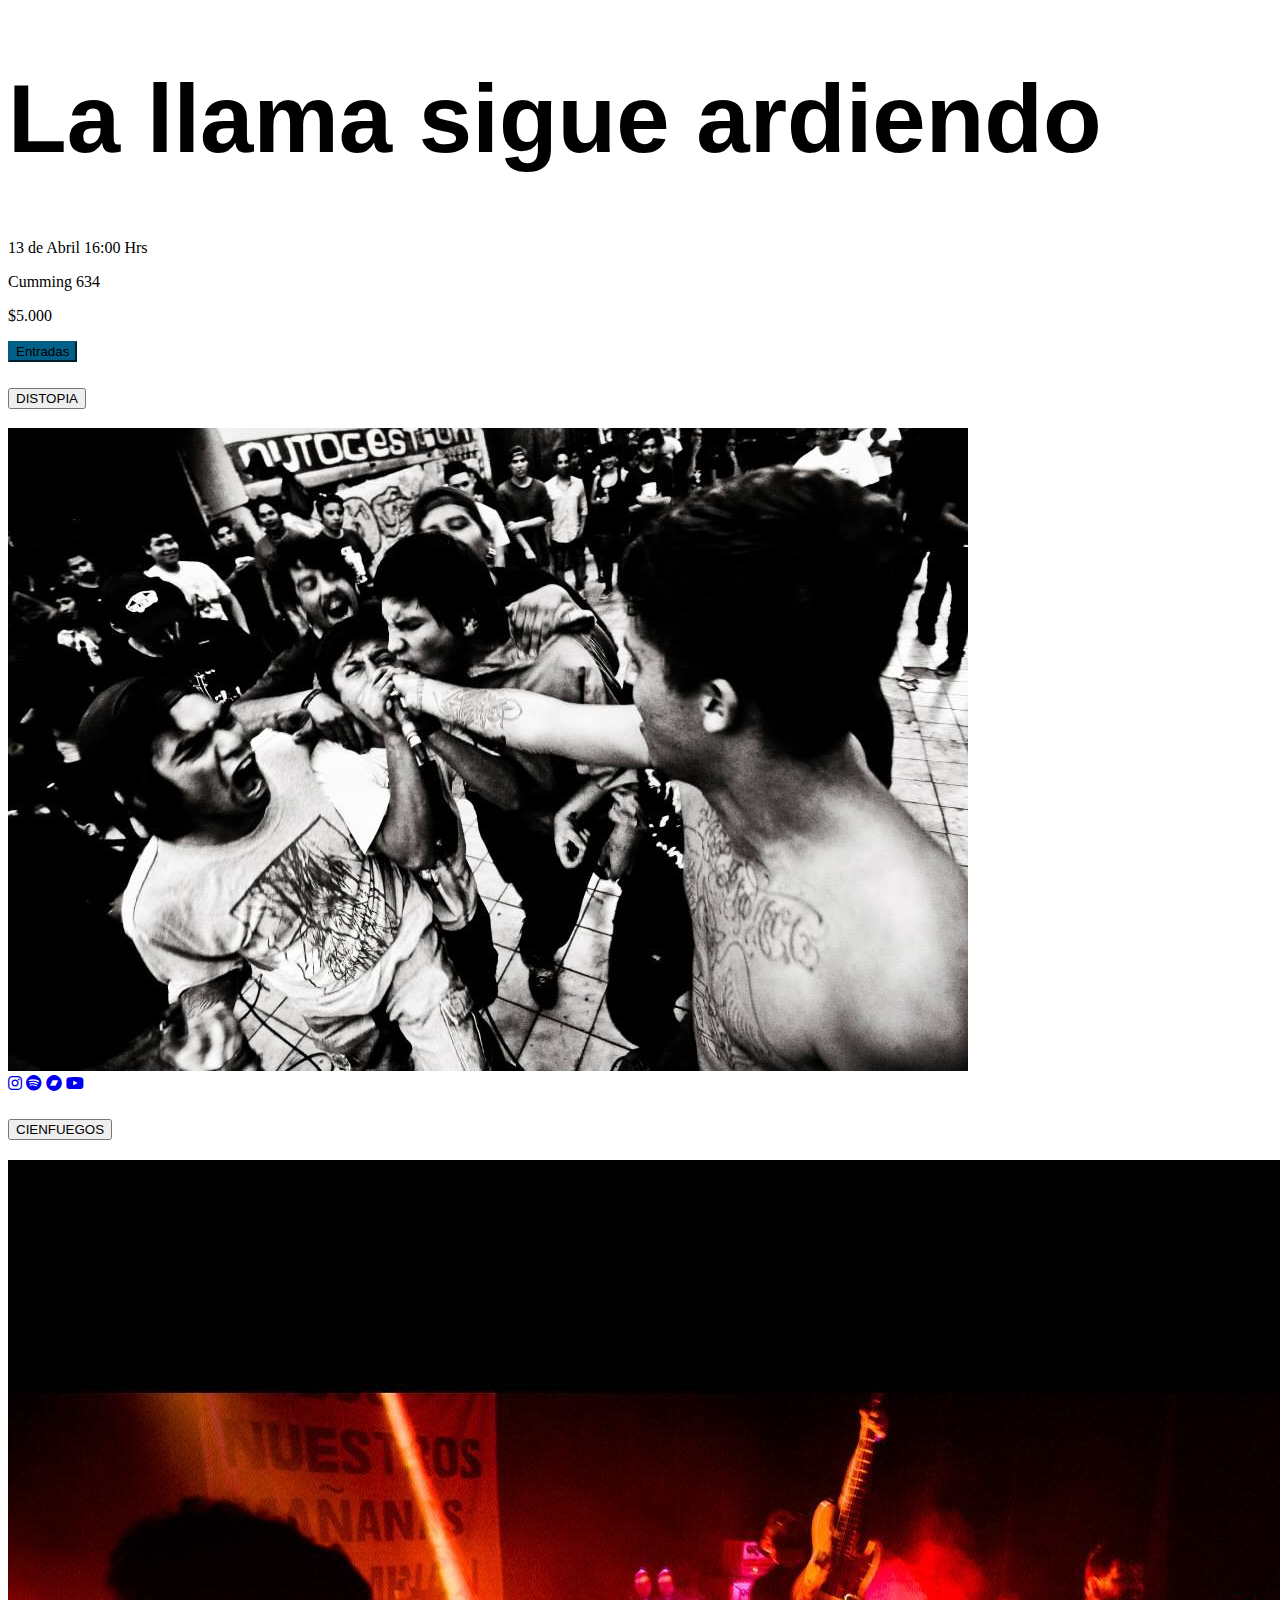
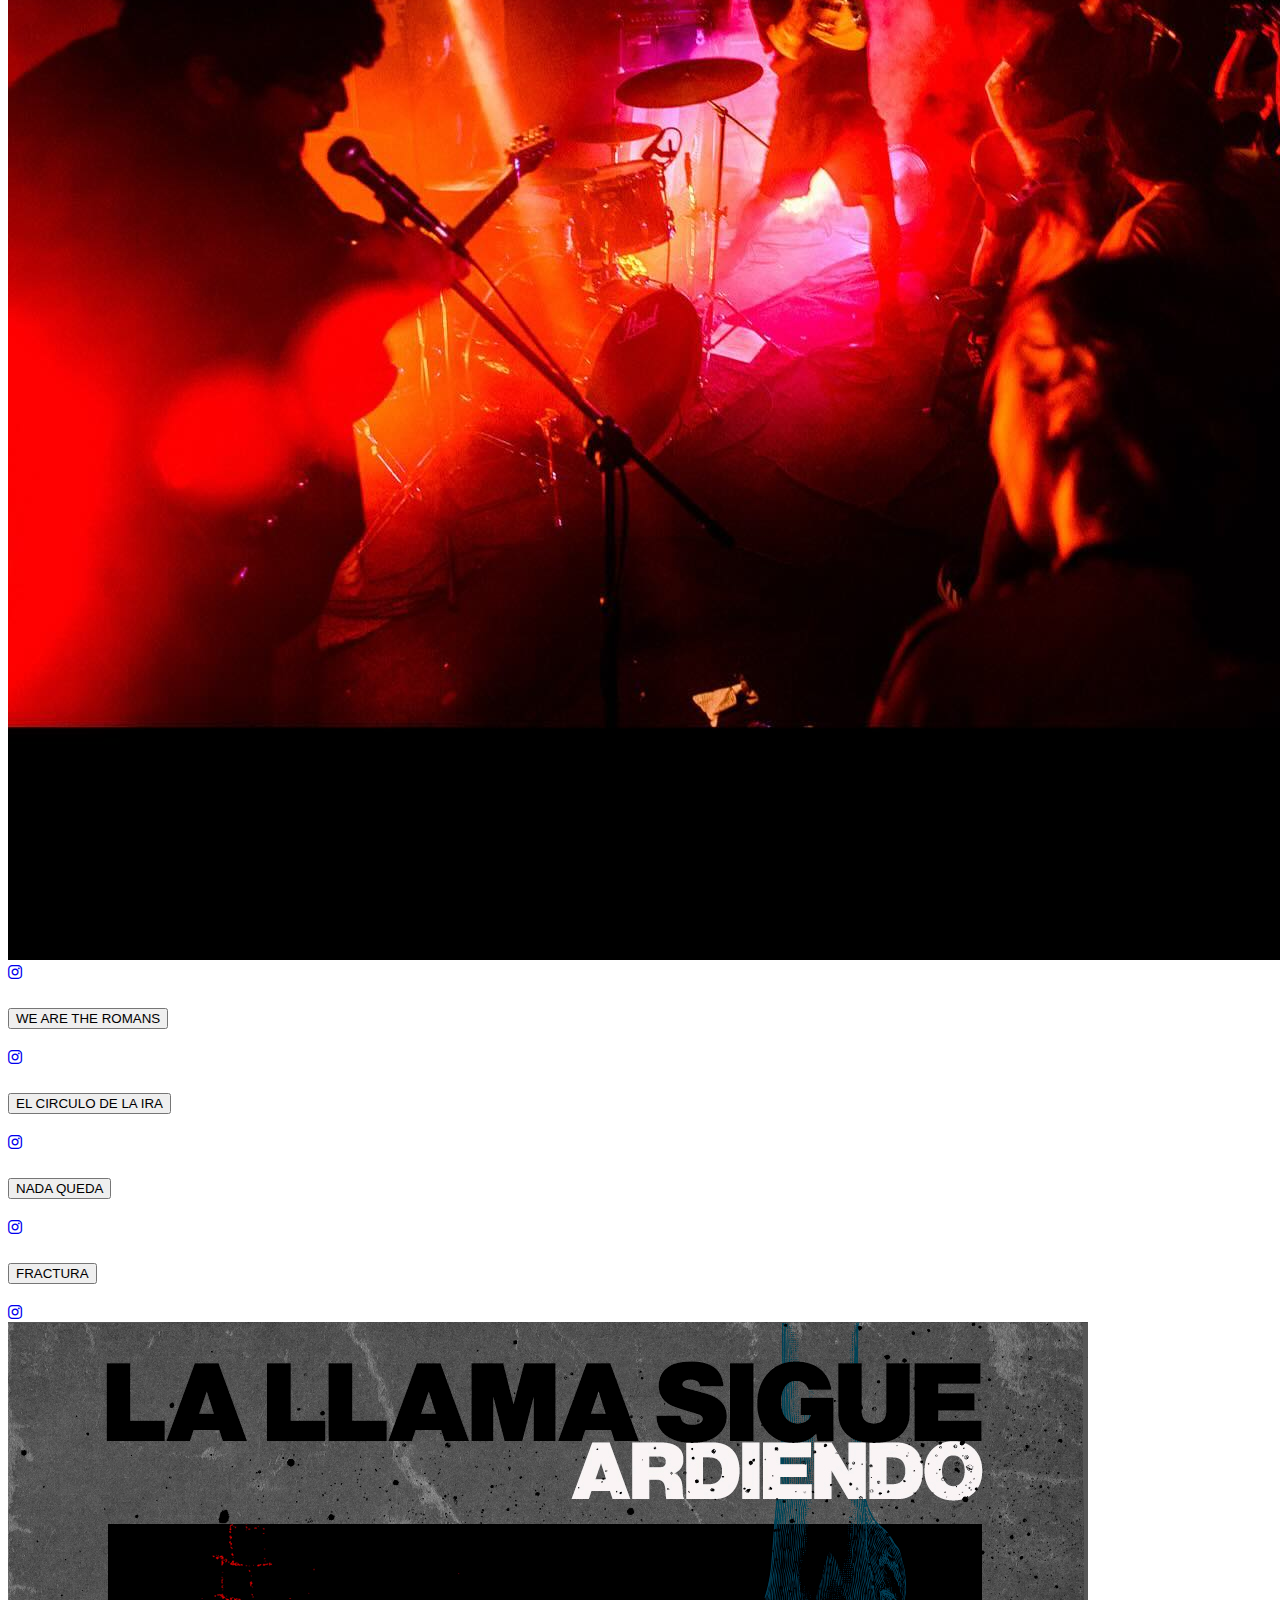
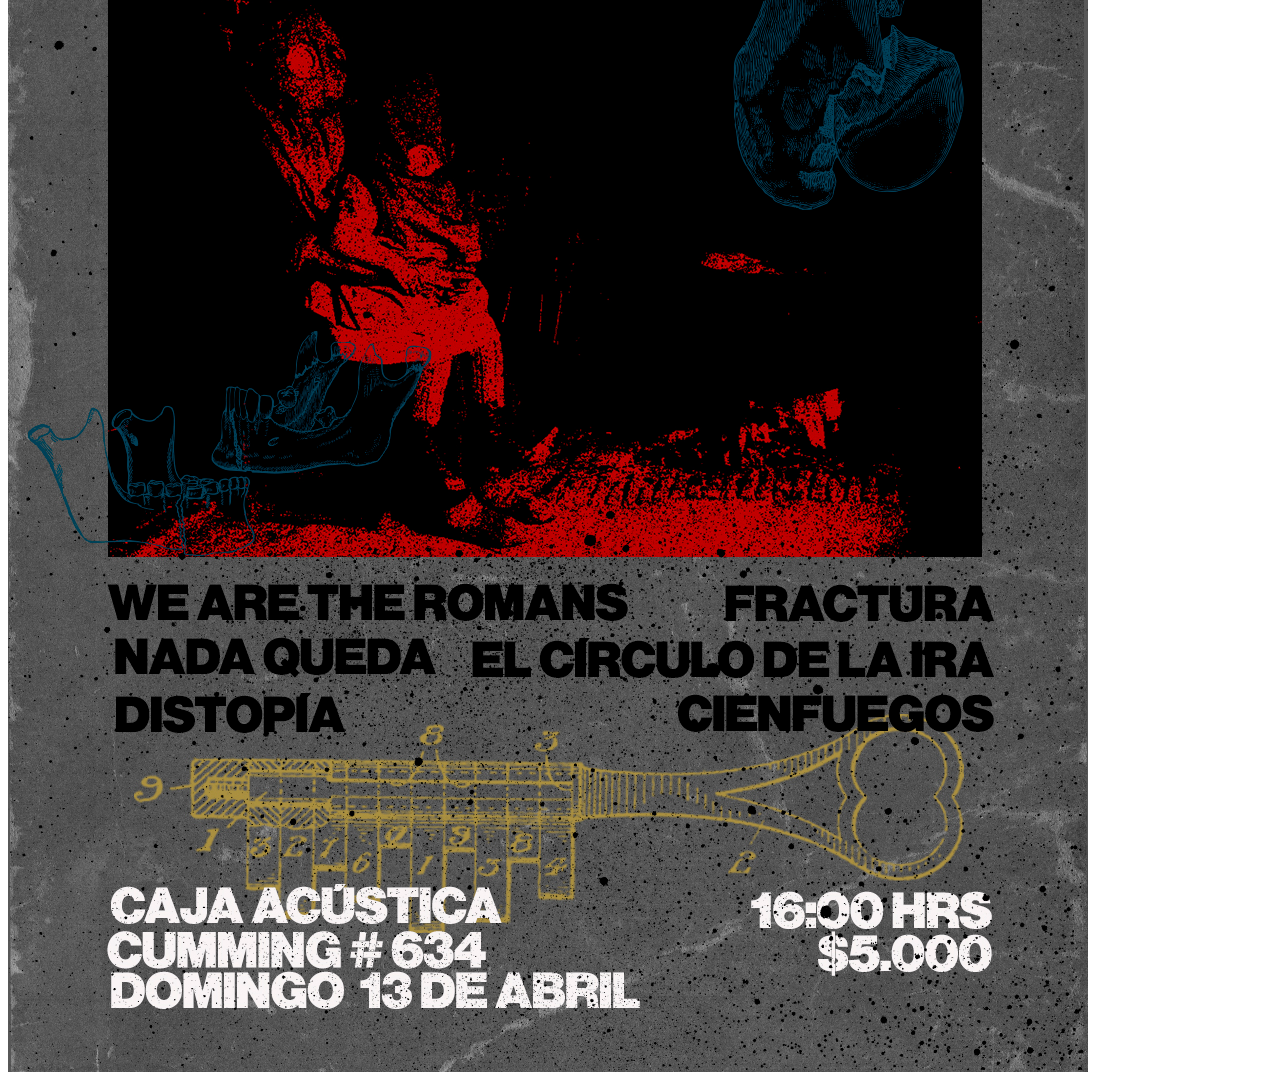
<file: public/index.html>
<!DOCTYPE html>
<html lang="en" data-bs-theme="dark">

<head>
    <meta charset="UTF-8">
    <meta name="viewport" content="width=device-width, initial-scale=1.0">
    <!--  CSS BOOTSTRAP  -->
    <link rel="stylesheet" href="https://cdn.jsdelivr.net/npm/bootstrap@5.3.1/dist/css/bootstrap.min.css"
        integrity="sha384-4bw+/aepP/YC94hEpVNVgiZdgIC5+VKNBQNGCHeKRQN+PtmoHDEXuppvnDJzQIu9" crossorigin="anonymous">
    <!-- ICONS FONT AWESOME -->
    <link rel="stylesheet" href="https://cdnjs.cloudflare.com/ajax/libs/font-awesome/6.7.2/css/all.min.css">
    <!-- JS BOOTSTRAP -->
    <script src="https://cdn.jsdelivr.net/npm/bootstrap@5.3.1/dist/js/bootstrap.bundle.min.js"
        integrity="sha384-HwwvtgBNo3bZJJLYd8oVXjrBZt8cqVSpeBNS5n7C8IVInixGAoxmnlMuBnhbgrkm" crossorigin="anonymous"
        defer></script>
    <!-- CSS -->
    <link rel="stylesheet" href="/public/css/styles.css">
    <title>La llama sigue ardiendo</title>
</head>

<body class="container-fluid bg-black text-secondary">
    <h1 class="text-uppercase text-center my-5">La llama sigue ardiendo</h1>
    <div class="row ">
        <div class="col-4 mx-auto">
            <div class="text-light">
                <p>13 de Abril 16:00 Hrs</p>
                <p>Cumming 634</p>
                <p>$5.000</p>
                <button class="btn btn-primary fs-2">Entradas</button>
            </div>

            <!-- DISTOPIA -->
            <div class="accordion my-5" id="accordionExample">
                <div class="accordion-item">
                    <h2 class="accordion-header">
                        <button class="accordion-button fs-2" type="button" data-bs-toggle="collapse"
                            data-bs-target="#collapseDistopia" aria-expanded="true" aria-controls="collapseDistopia">
                            DISTOPIA
                        </button>
                    </h2>
                    <div id="collapseDistopia" class="accordion-collapse collapse show fs-1" data-bs-parent="#accordionExample">
                        <img src="/public/img/distopia_foto_losgatos.jpg" class="img-fluid" alt="">
                        <div class="accordion-body">
                            <a href="https://www.instagram.com/distopiabanda/"><i
                                    class="fa-brands fa-instagram"></i></a>
                            <a
                                href="https://l.instagram.com/?u=https%3A%2F%2Fopen.spotify.com%2Fartist%2F5er3AR9crcu2FI6YWaGiOb%3Fsi%3DeO8Vb7eLQz6QqkLdYgjZbQ%26fbclid%3DPAZXh0bgNhZW0CMTEAAab1XndEmC3vKfSsAn_04ij3I6kLUt1m3ukxacn3iB7ntSKIlJQ2prLW_cw_aem_9taUyJDfBPhgJ0_keEZN_g&e=AT2_Bn1kg4izmWNX4E34hH9-avAuICTVF7vC2gZDn8RFqitBa-CUKZj7ZaEfL4T2I9r1BpOScA_NiIClLmAJaeYI0RYU9pCH-mGbXXo"><i
                                    class="fa-brands fa-spotify"></i></a>
                            <a href="https://distopiabanda.bandcamp.com"><i class="fa-brands fa-bandcamp"></i></a>
                            <a href="https://music.youtube.com/channel/UC5jzXjKNXiPmoroYLv-imng"><i
                                    class="fa-brands fa-youtube"></i></a>
                        </div>
                    </div>
                </div>

                <!-- CIENFUEGOS -->
                <div class="accordion-item">
                    <h2 class="accordion-header">
                        <button class="accordion-button collapsed fs-2" type="button" data-bs-toggle="collapse"
                            data-bs-target="#collapseCienfuegos" aria-expanded="false" aria-controls="collapseCienfuegos">
                            CIENFUEGOS
                        </button>
                    </h2>
                    <div id="collapseCienfuegos" class="accordion-collapse collapse fs-1" data-bs-parent="#accordionExample">
                        <img src="/public/img/cienfuegos.jpg" class="img-fluid" alt="">

                        <div class="accordion-body">
                            <a href="https://www.instagram.com/cienfuegos._/"><i class="fa-brands fa-instagram"></i></a>
                        </div>
                    </div>
                </div>

                <!-- W.A.T.R -->
                <div class="accordion-item">
                    <h2 class="accordion-header">
                        <button class="accordion-button collapsed fs-2" type="button" data-bs-toggle="collapse"
                            data-bs-target="#collapseWatr" aria-expanded="false" aria-controls="collapseWatr">
                            WE ARE THE ROMANS
                        </button>
                    </h2>
                    <div id="collapseWatr" class="accordion-collapse collapse fs-1" data-bs-parent="#accordionExample">
                        <div class="accordion-body">
                            <a href="https://www.instagram.com/cienfuegos._/"><i class="fa-brands fa-instagram"></i></a>
                        </div>
                    </div>
                </div>

                <!-- E.C.D.L.I. -->
                <div class="accordion-item">
                    <h2 class="accordion-header">
                        <button class="accordion-button collapsed fs-2" type="button" data-bs-toggle="collapse"
                            data-bs-target="#collapseEcdli" aria-expanded="false" aria-controls="collapseEcdli">
                            EL CIRCULO DE LA IRA
                        </button>
                    </h2>
                    <div id="collapseEcdli" class="accordion-collapse collapse fs-1" data-bs-parent="#accordionExample">
                        <div class="accordion-body">
                            <a href="https://www.instagram.com/cienfuegos._/"><i class="fa-brands fa-instagram"></i></a>
                        </div>
                    </div>
                </div>

                <!-- NADA QUEDA -->
                <div class="accordion-item">
                    <h2 class="accordion-header">
                        <button class="accordion-button collapsed fs-2" type="button" data-bs-toggle="collapse"
                            data-bs-target="#collapseNadaqueda" aria-expanded="false" aria-controls="collapseNadaqueda">
                            NADA QUEDA
                        </button>
                    </h2>
                    <div id="collapseNadaqueda" class="accordion-collapse collapse fs-1" data-bs-parent="#accordionExample">
                        <div class="accordion-body">
                            <a href="https://www.instagram.com/cienfuegos._/"><i class="fa-brands fa-instagram"></i></a>
                        </div>
                    </div>
                </div>

                <!-- FRACTURA -->
                <div class="accordion-item">
                    <h2 class="accordion-header">
                      <button class="accordion-button collapsed fs-2" type="button" data-bs-toggle="collapse" data-bs-target="#collapseFractura" aria-expanded="false" aria-controls="collapseFractura">
                        FRACTURA
                      </button>
                    </h2>
                    <div id="collapseFractura" class="accordion-collapse collapse fs-1" data-bs-parent="#accordionExample">
                      <div class="accordion-body">
                        <a href="https://www.instagram.com/cienfuegos._/"><i class="fa-brands fa-instagram"></i></a>
                      </div>
                    </div>
                  </div>
            </div>
        </div>
        <div class="col-4 mx-auto">
            <img class="img-fluid" src="/public/img/afiche_la_llama.jpg" alt="">

        </div>
    </div>
</body>

</html>
</file>
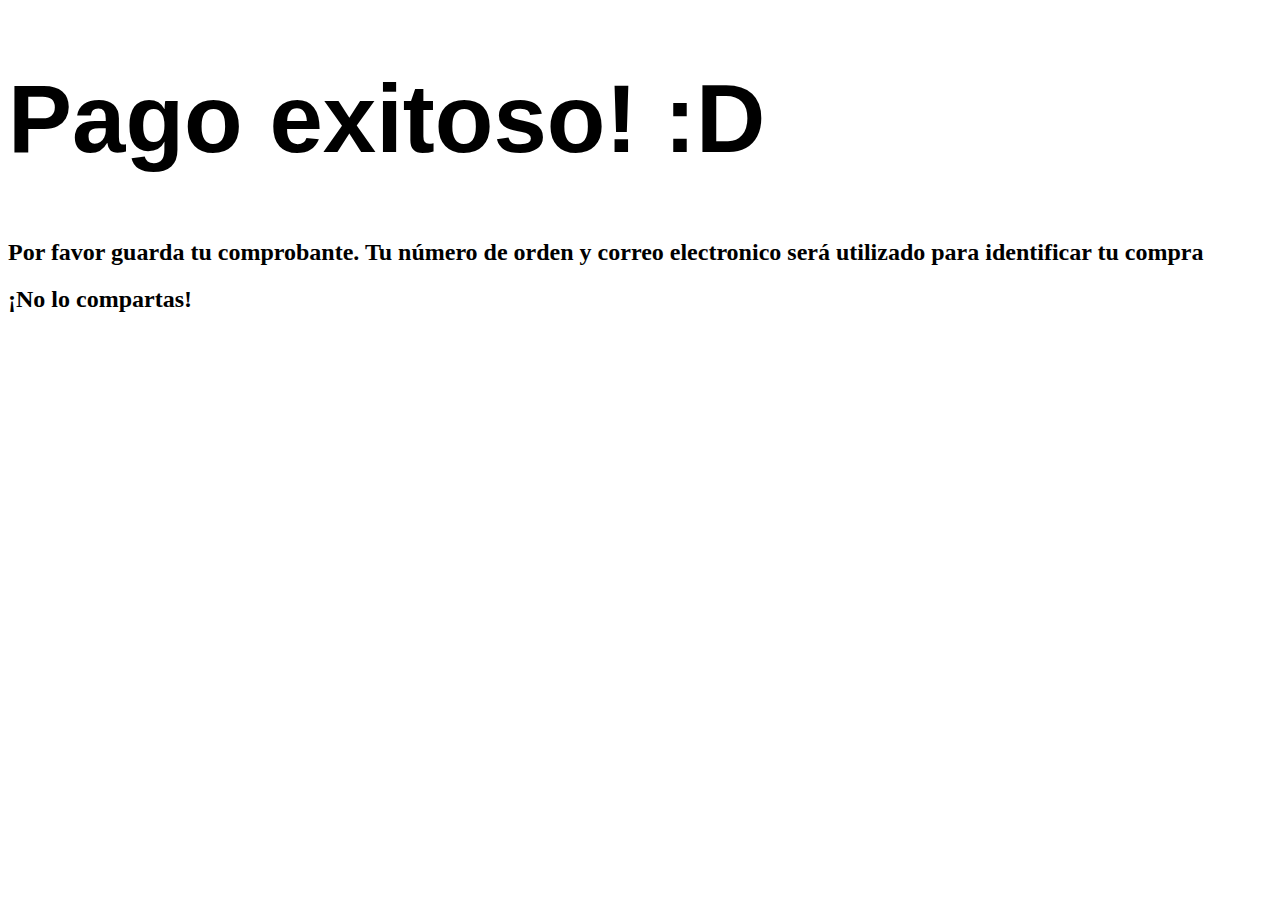
<file: pago_exitoso.html>
<!DOCTYPE html>
<html lang="en" data-bs-theme="dark">

<head>
    <meta charset="UTF-8">
    <meta name="viewport" content="width=device-width, initial-scale=1.0">
    <!--  CSS BOOTSTRAP  -->
    <link rel="stylesheet" href="https://cdn.jsdelivr.net/npm/bootstrap@5.3.1/dist/css/bootstrap.min.css"
        integrity="sha384-4bw+/aepP/YC94hEpVNVgiZdgIC5+VKNBQNGCHeKRQN+PtmoHDEXuppvnDJzQIu9" crossorigin="anonymous">
    <!-- ICONS FONT AWESOME -->
    <link rel="stylesheet" href="https://cdnjs.cloudflare.com/ajax/libs/font-awesome/6.7.2/css/all.min.css">
    <!-- JS BOOTSTRAP -->
    <script src="https://cdn.jsdelivr.net/npm/bootstrap@5.3.1/dist/js/bootstrap.bundle.min.js"
        integrity="sha384-HwwvtgBNo3bZJJLYd8oVXjrBZt8cqVSpeBNS5n7C8IVInixGAoxmnlMuBnhbgrkm" crossorigin="anonymous"
        defer></script>
    <!-- CSS -->
    <link rel="stylesheet" href="public/css/styles.css">
    <title>La llama sigue ardiendo</title>
</head>
<body class="bg-black container m-5 mx-auto py-5">

    <h1 class="m-5 text-center">Pago exitoso! :D</h1>

    <h2 class="m-5 text-center">Por favor guarda tu comprobante. Tu número de orden y correo electronico será utilizado para identificar tu compra 
    </h2>
    <h2 class="my-5 text-center">¡No lo compartas! </h2>

</body>

</html>
</file>
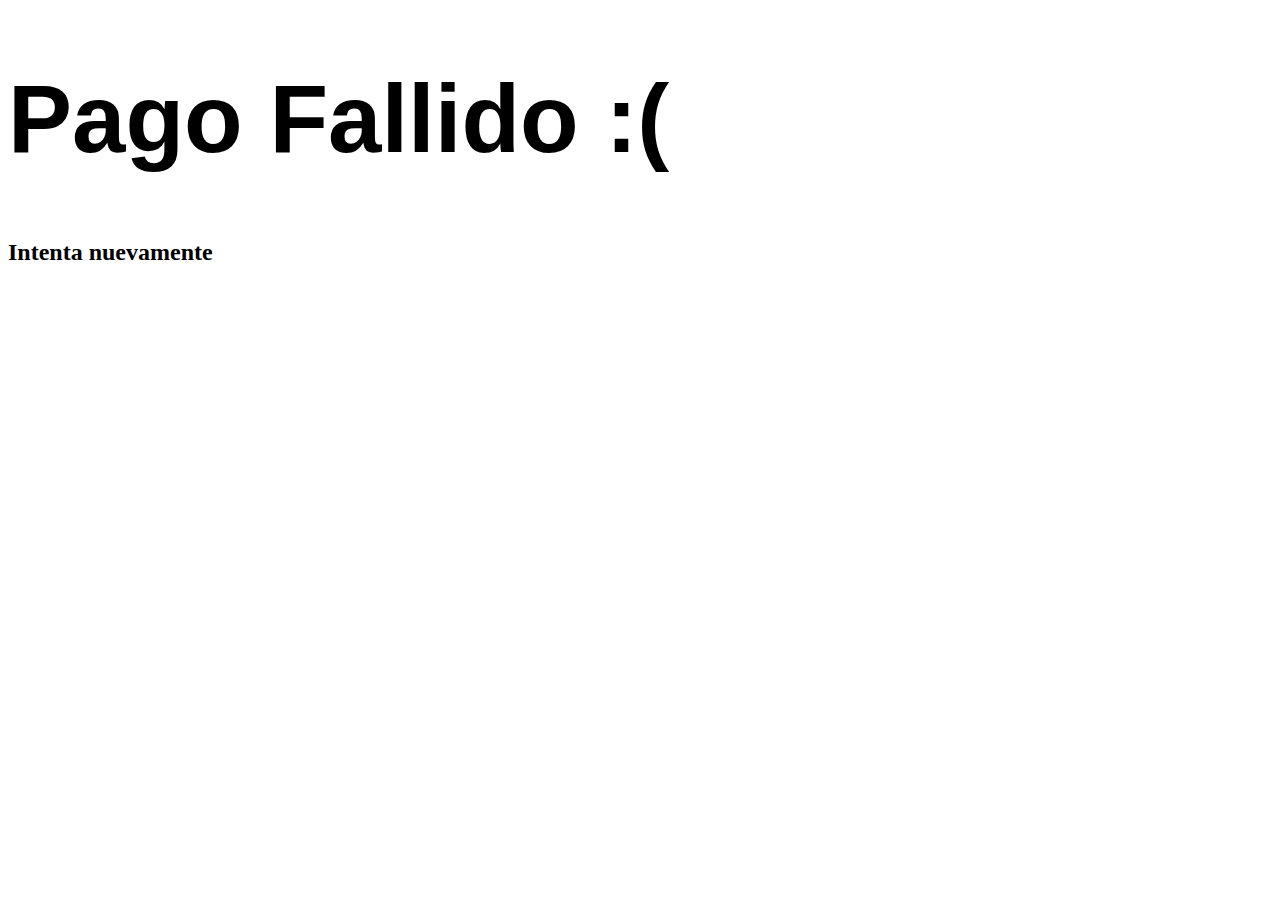
<file: pago_fallido.html>
<!DOCTYPE html>
<html lang="en" data-bs-theme="dark">

<head>
    <meta charset="UTF-8">
    <meta name="viewport" content="width=device-width, initial-scale=1.0">
    <!--  CSS BOOTSTRAP  -->
    <link rel="stylesheet" href="https://cdn.jsdelivr.net/npm/bootstrap@5.3.1/dist/css/bootstrap.min.css"
        integrity="sha384-4bw+/aepP/YC94hEpVNVgiZdgIC5+VKNBQNGCHeKRQN+PtmoHDEXuppvnDJzQIu9" crossorigin="anonymous">
    <!-- ICONS FONT AWESOME -->
    <link rel="stylesheet" href="https://cdnjs.cloudflare.com/ajax/libs/font-awesome/6.7.2/css/all.min.css">
    <!-- JS BOOTSTRAP -->
    <script src="https://cdn.jsdelivr.net/npm/bootstrap@5.3.1/dist/js/bootstrap.bundle.min.js"
        integrity="sha384-HwwvtgBNo3bZJJLYd8oVXjrBZt8cqVSpeBNS5n7C8IVInixGAoxmnlMuBnhbgrkm" crossorigin="anonymous"
        defer></script>
    <!-- CSS -->
    <link rel="stylesheet" href="public/css/styles.css">
    <title>La llama sigue ardiendo</title>
</head>
<body class="bg-black container m-5 mx-auto py-5">

    <h1 class="m-5 text-center">Pago Fallido :(</h1>

    <h2 class="m-5 text-center fs-1">Intenta nuevamente
    </h2>

</body>

</html>
</file>
<file: public/css/styles.css>
h1 {
    font-family: 'RoughTypewriter', sans-serif;

}
.img_bandas{
    height: 50vh;
    width: 100%;
    object-fit: cover;
}
.btn{
    background-color: rgb(2, 95, 135);
    border-color: rgb(2, 92, 124);
}
/*
    Pantalla Extra Large (>=1200px)
*/
@media(min-width:1200px) {
    h1 {
        font-size: 6em;
    }

    #caja1 {
        margin-right: -3em;
    }
    #caja2 {
        margin-left:  -3em;
    }
}

/*
 Pantalla Large (>=992px)
 */
@media(min-width:992px) and (max-width:1199px) {
    h1 {
        font-size: 5em;
    }
    #caja1 {
        margin-right: -2em;
    }
    #caja2 {
        margin-left:  -2em;
    }
}

/*
 Pantalla Medium (>=768px)
 */
@media(min-width:768px) and (max-width:991px) {
    h1 {
        font-size: 4em;
    }
}

/*
 Pantalla LSmall (>=576px)
 */
@media(min-width:576px) and (max-width:767px) {
    h1 {
        font-size: 4em;
    }
}

/*
 Pantalla Extra small (<576px)
 */
@media(max-width:575px) {
    h1 {
        font-size: 4em;
    }
}
</file>
